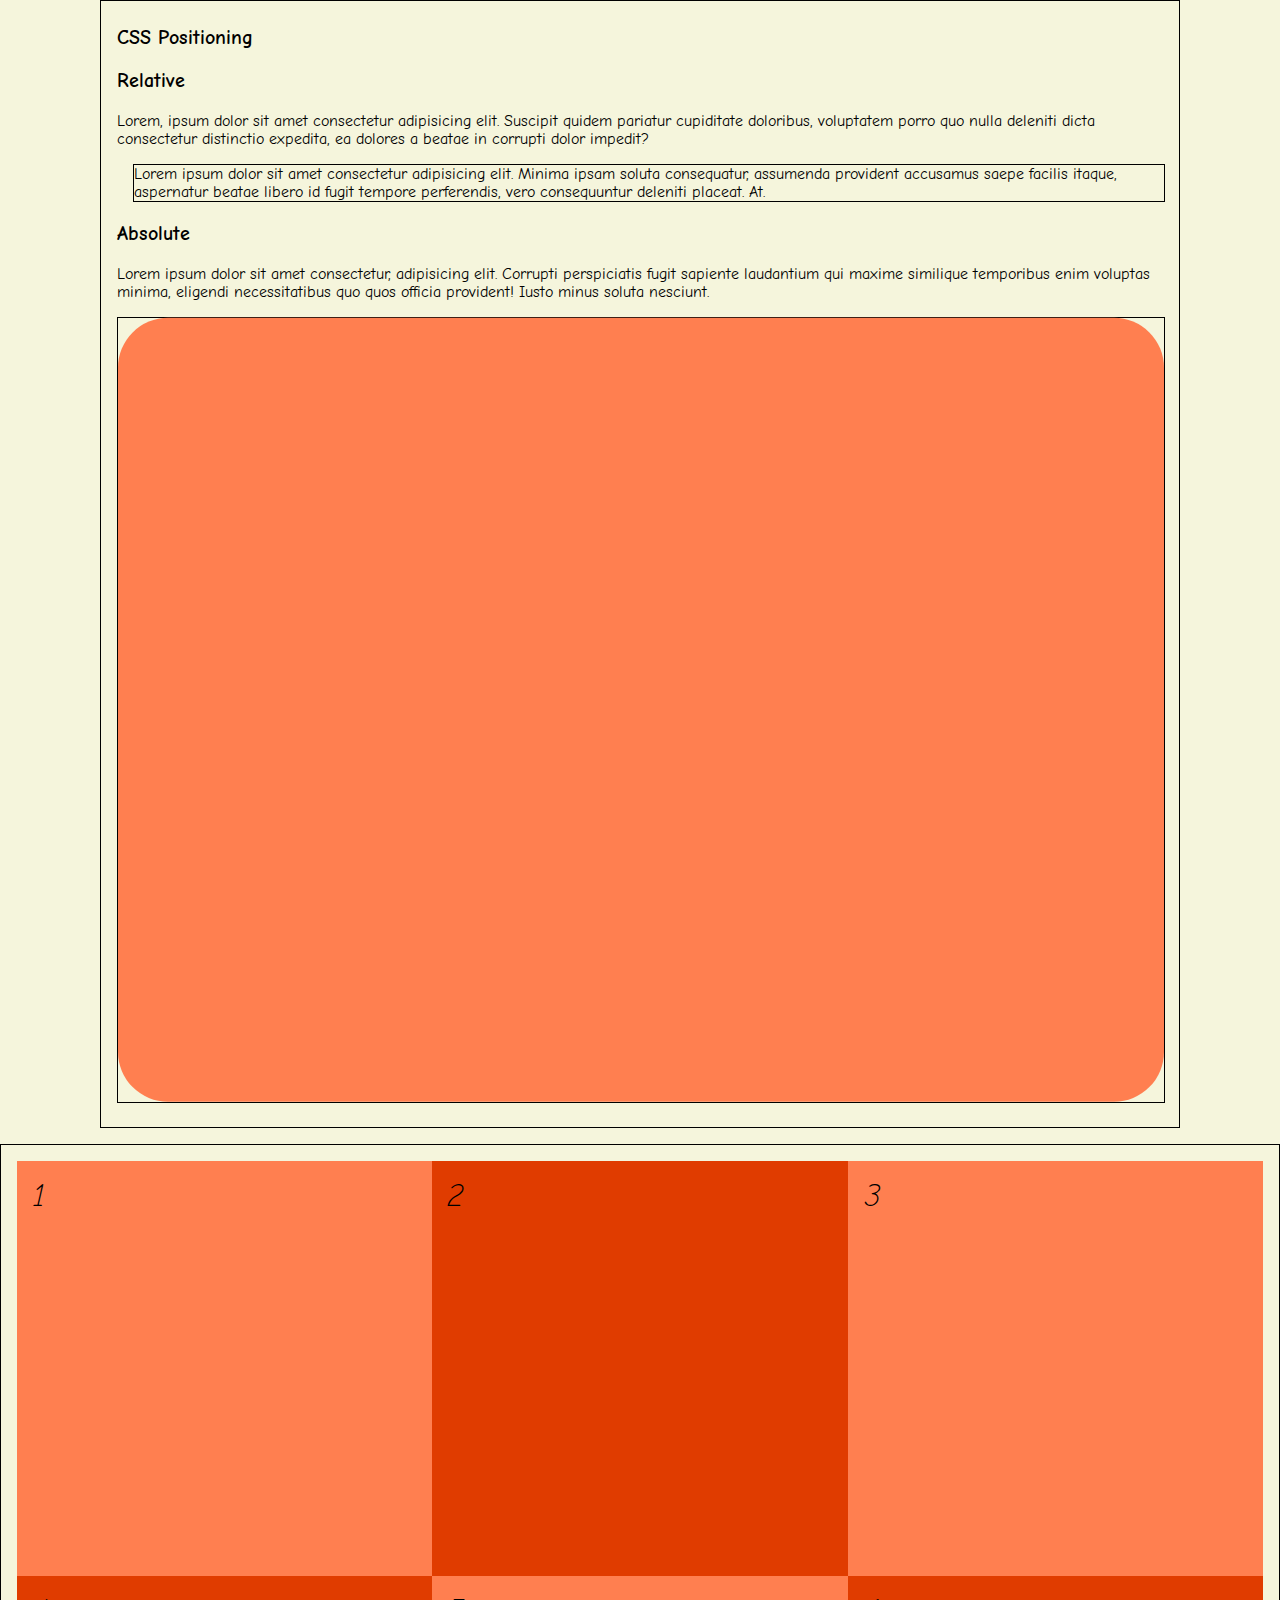
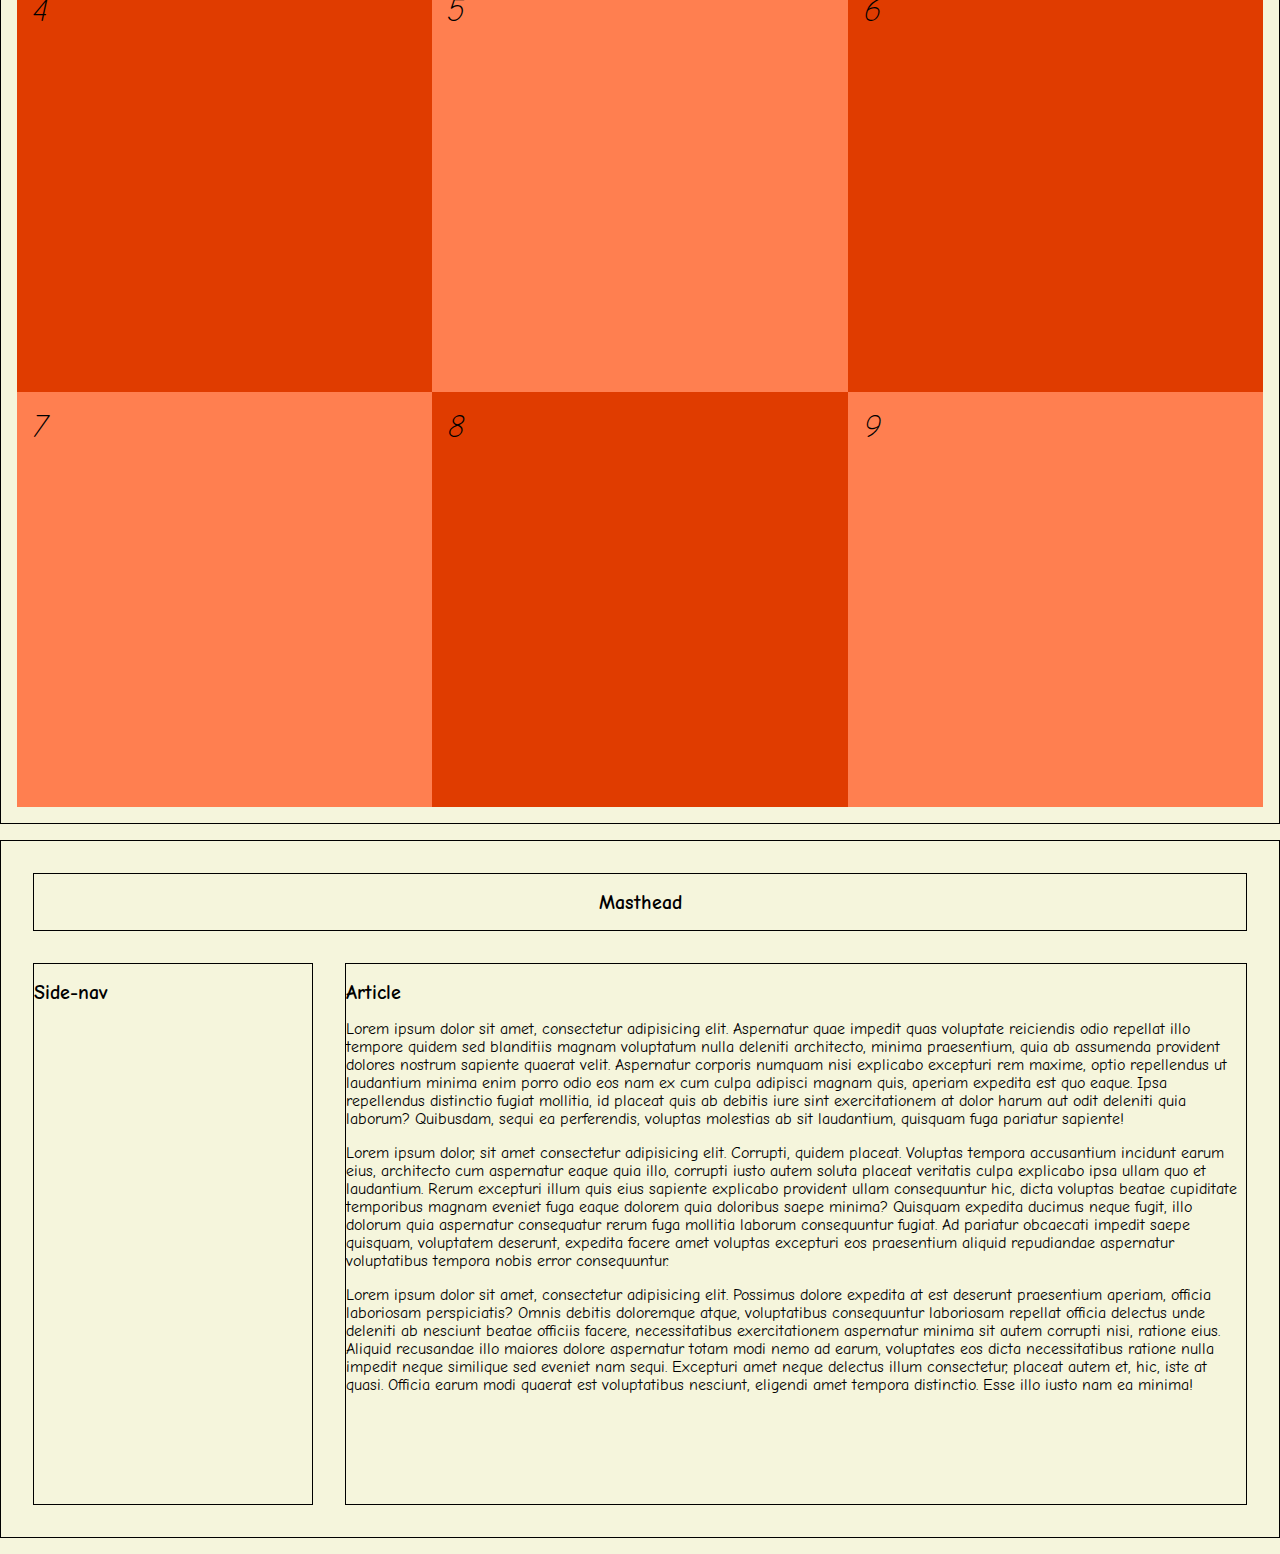
<file: labs/css-lab 3.html>
<!DOCTYPE html>

<html>

    <head>
        <title>css-lab-3</title>

        <link rel="preconnect" href="https://fonts.googleapis.com">
        <link rel="preconnect" href="https://fonts.gstatic.com" crossorigin>
        <link href="https://fonts.googleapis.com/css2?family=Comic+Neue:ital,wght@0,300;0,400;0,700;1,300;1,400;1,700&display=swap" rel="stylesheet">
        <link rel="stylesheet" href="../css/style.css">

        <meta name="veiwport" content="width=device-width, initial-scale=1" />
    </head>

    <body>
        
        <div class="container">
            <div class="post">
                <h2>CSS Positioning</h2>

                <h3>Relative</h3>
                <p>Lorem, ipsum dolor sit amet consectetur adipisicing elit. Suscipit quidem pariatur cupiditate doloribus, voluptatem porro quo nulla deleniti dicta consectetur distinctio expedita, ea dolores a beatae in corrupti dolor impedit?</p>
                
                <div class="relative">
                    Lorem ipsum dolor sit amet consectetur adipisicing elit. Minima ipsam soluta consequatur, assumenda provident accusamus saepe facilis itaque, aspernatur beatae libero id fugit tempore perferendis, vero consequuntur deleniti placeat. At.
                </div>

                <h3>Absolute</h3>
                <p>Lorem ipsum dolor sit amet consectetur, adipisicing elit. Corrupti perspiciatis fugit sapiente laudantium qui maxime similique temporibus enim voluptas minima, eligendi necessitatibus quo quos officia provident! Iusto minus soluta nesciunt.</p>
                
                <div class="absolute-demo-holder">
                    <div class="absolute-bubble"></div>
                </div>
            </div>

        </div>

        <div class="column-demo-holder">
            <div class="column">1</div>
            <div class="column">2</div>
            <div class="column">3</div>
            <div class="column">4</div>
            <div class="column">5</div>
            <div class="column">6</div>
            <div class="column">7</div>
            <div class="column">8</div>
            <div class="column">9</div>
        </div>

        <div class="column-demo-holder">
        <div class="masthead">
            <h2><center>Masthead</center></h2>
        </div>

        <div class="side-nav">
            <h2>Side-nav</h2>
        </div>

        <div class="article">
            <h2>Article</h2>
            <p>Lorem ipsum dolor sit amet, consectetur adipisicing elit. Aspernatur quae impedit quas voluptate reiciendis odio repellat illo tempore quidem sed blanditiis magnam voluptatum nulla deleniti architecto, minima praesentium, quia ab assumenda provident dolores nostrum sapiente quaerat velit. Aspernatur corporis numquam nisi explicabo excepturi rem maxime, optio repellendus ut laudantium minima enim porro odio eos nam ex cum culpa adipisci magnam quis, aperiam expedita est quo eaque. Ipsa repellendus distinctio fugiat mollitia, id placeat quis ab debitis iure sint exercitationem at dolor harum aut odit deleniti quia laborum? Quibusdam, sequi ea perferendis, voluptas molestias ab sit laudantium, quisquam fuga pariatur sapiente!</p>
            <p>Lorem ipsum dolor, sit amet consectetur adipisicing elit. Corrupti, quidem placeat. Voluptas tempora accusantium incidunt earum eius, architecto cum aspernatur eaque quia illo, corrupti iusto autem soluta placeat veritatis culpa explicabo ipsa ullam quo et laudantium. Rerum excepturi illum quis eius sapiente explicabo provident ullam consequuntur hic, dicta voluptas beatae cupiditate temporibus magnam eveniet fuga eaque dolorem quia doloribus saepe minima? Quisquam expedita ducimus neque fugit, illo dolorum quia aspernatur consequatur rerum fuga mollitia laborum consequuntur fugiat. Ad pariatur obcaecati impedit saepe quisquam, voluptatem deserunt, expedita facere amet voluptas excepturi eos praesentium aliquid repudiandae aspernatur voluptatibus tempora nobis error consequuntur.</p>
            <p>Lorem ipsum dolor sit amet, consectetur adipisicing elit. Possimus dolore expedita at est deserunt praesentium aperiam, officia laboriosam perspiciatis? Omnis debitis doloremque atque, voluptatibus consequuntur laboriosam repellat officia delectus unde deleniti ab nesciunt beatae officiis facere, necessitatibus exercitationem aspernatur minima sit autem corrupti nisi, ratione eius. Aliquid recusandae illo maiores dolore aspernatur totam modi nemo ad earum, voluptates eos dicta necessitatibus ratione nulla impedit neque similique sed eveniet nam sequi. Excepturi amet neque delectus illum consectetur, placeat autem et, hic, iste at quasi. Officia earum modi quaerat est voluptatibus nesciunt, eligendi amet tempora distinctio. Esse illo iusto nam ea minima!

            </p>
        </div>
        
        </div>


        
    </body>


</html>
</file>
<file: css/style.css>
:root {
  --backgound-color: beige;
  --light-color: #ffffff;
  --dark-color: #000000; 
}

body{
  font-family: "Comic Neue", cursive;    
  background-color: var(--backgound-color);
  margin:auto
}

h1 {
font-size: 2.5em;
font-weight: 300;
}

h2 {
  font-size: 2em;
  font-weight: 300;
}

.special-headline {
  font-weight: 900;
  color: var(--dark-color);
}

#unique-headline {
  font-weight: 600;
  color: var(--light-color);
}

h2,h3,h4 {
  font-size: 20px;
  font-weight: 600;
  color: var(--dark-color);
  }

  .post {
    border: 1px solid var(--dark-color);
    margin-bottom: 1em;
    padding: .5em 1em;

    .img-container{
      aspect-ratio: 3/2;
    }

    img {
      width: 100%;
      height: auto;
      display: block;
    }

  }

  .highlight {
    background-color: var(--backgound-color);
    color: var(--light-color);
    h2 {
      color: var(--light-color);
    }

  }


.container {
  max-width: 1080px;
  margin: 0 auto;
}

.relative {
  position: relative;
  left: 1em;
  width: calc(100% - 1em);
  border: 1px solid var(--dark-color)

}

.absolute-demo-holder {
  position: relative;
  border: 1px solid var(--dark-color);
  width: 100%;
  margin-bottom: 1em;
  aspect-ratio: 4/3;
}

.absolute-bubble {
  position: absolute;
  top: 50%;
  left: 50%;
  width: 100%;
  height: 100%;
  background: coral;
  border-radius: 50px;
  transform:translate(-50%, -50%)
}

.float-demo-holder {
  border: 1px solid var(--dark-color);
  padding: 0 1em;
  margin-bottom: 1em;
}
  .img-right {
    width: 15em;
    height: auto;
    float: right;
    margin: 1em 0 1em 1em;
  }

  .img-left {
    width: 15em;
    height: auto;
  }

.column-demo-holder {
  border: 1px solid var(--dark-color);
  padding: 1em;
  margin-bottom: 1em;
  overflow: hidden;

  .column{
    width: calc(100%/3 - 2rem);
    aspect-ratio: 1;
    float: left;      
    padding: 1rem;
    font-size: 2em;
    font-weight: 100;
    font-style: italic;
    background-color: coral;
    &:nth-child(even){
     background-color: hsl(16, 100%, 44%);
    }
  }


  .masthead {
    margin:1em;
    border: 1px solid var(--dark-color);
  }

  .side-nav {
    border: 1px solid var(--dark-color);
    float: left;
    margin: 1em;
    height: 60vh;
    width: calc(25% - 2em - 2px);
  }

  .article {
    border: 1px solid var(--dark-color);
    float: right;
    margin: 1em;
    height: 60vh;
    width: calc(75% - 2em - 2px);
  }
}
</file>
